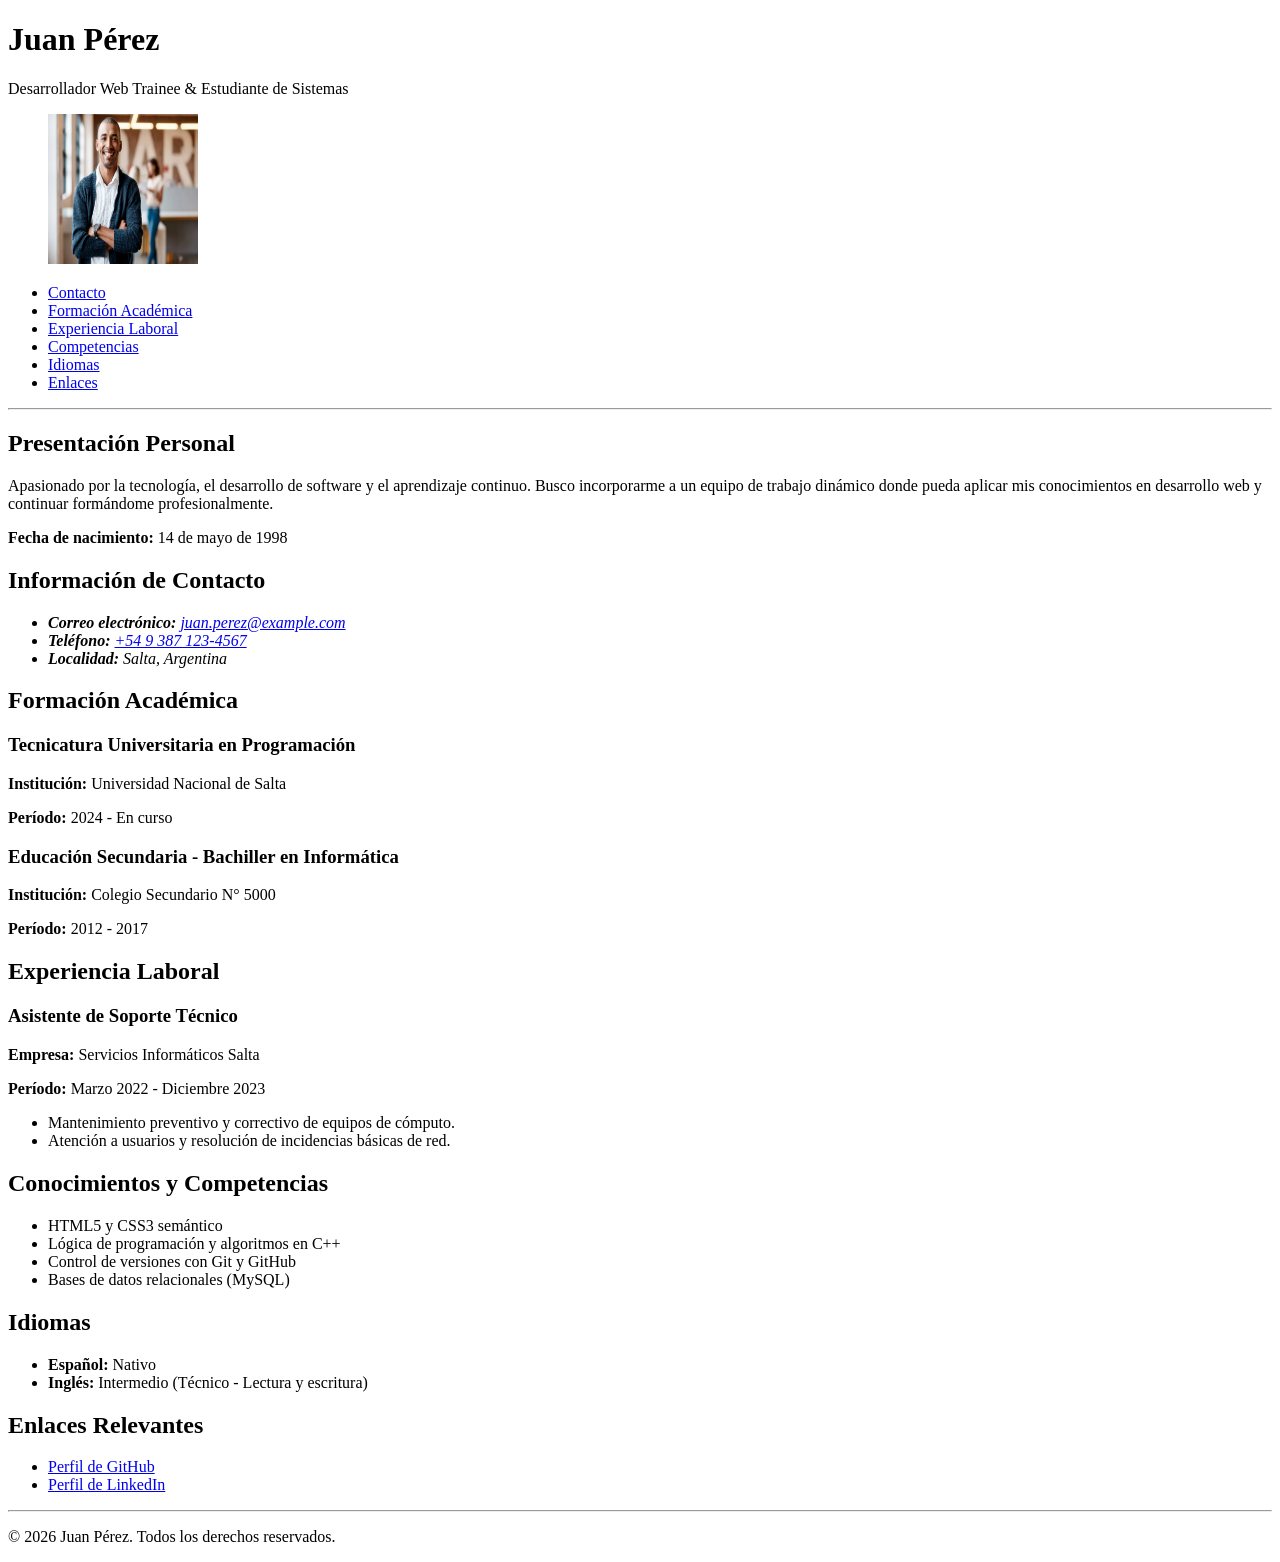
<file: tp1/punto1.html>
<!DOCTYPE html>
<html lang="es">
<head>
  <meta charset="UTF-8">
  <meta name="viewport" content="width=device-width, initial-scale=1.0">
  <title>Currículum Vitae - Juan Pérez</title>
</head>
<body>

  <header>
    <h1>Juan Pérez</h1>
    <p>Desarrollador Web Trainee &amp; Estudiante de Sistemas</p>
    
    <figure>
      <img src="/tp1/retrato-de-un-joven-empresario-confiado-que-trabaja-en-una-oficina-moderna.webp" alt="Fotografía de perfil de Juan Pérez" width="150" height="150">
    </figure>

    <nav aria-label="Navegación interna del CV">
      <ul>
        <li><a href="#contacto">Contacto</a></li>
        <li><a href="#educacion">Formación Académica</a></li>
        <li><a href="#experiencia">Experiencia Laboral</a></li>
        <li><a href="#competencias">Competencias</a></li>
        <li><a href="#idiomas">Idiomas</a></li>
        <li><a href="#enlaces">Enlaces</a></li>
      </ul>
    </nav>
  </header>

  <hr>

  <main>
    <section id="sobre-mi">
      <h2>Presentación Personal</h2>
      <p>Apasionado por la tecnología, el desarrollo de software y el aprendizaje continuo. Busco incorporarme a un equipo de trabajo dinámico donde pueda aplicar mis conocimientos en desarrollo web y continuar formándome profesionalmente.</p>
      <p><strong>Fecha de nacimiento:</strong> <time datetime="1998-05-14">14 de mayo de 1998</time></p>
    </section>

    <section id="contacto">
      <h2>Información de Contacto</h2>
      <address>
        <ul>
          <li><strong>Correo electrónico:</strong> <a href="mailto:juan.perez@example.com">juan.perez@example.com</a></li>
          <li><strong>Teléfono:</strong> <a href="tel:+5493871234567">+54 9 387 123-4567</a></li>
          <li><strong>Localidad:</strong> Salta, Argentina</li>
        </ul>
      </address>
    </section>

    <section id="educacion">
      <h2>Formación Académica</h2>
      <article>
        <h3>Tecnicatura Universitaria en Programación</h3>
        <p><strong>Institución:</strong> Universidad Nacional de Salta</p>
        <p><strong>Período:</strong> <time datetime="2024">2024</time> - En curso</p>
      </article>
      <article>
        <h3>Educación Secundaria - Bachiller en Informática</h3>
        <p><strong>Institución:</strong> Colegio Secundario N° 5000</p>
        <p><strong>Período:</strong> <time datetime="2012">2012</time> - <time datetime="2017">2017</time></p>
      </article>
    </section>

    <section id="experiencia">
      <h2>Experiencia Laboral</h2>
      <article>
        <h3>Asistente de Soporte Técnico</h3>
        <p><strong>Empresa:</strong> Servicios Informáticos Salta</p>
        <p><strong>Período:</strong> <time datetime="2022-03">Marzo 2022</time> - <time datetime="2023-12">Diciembre 2023</time></p>
        <ul>
          <li>Mantenimiento preventivo y correctivo de equipos de cómputo.</li>
          <li>Atención a usuarios y resolución de incidencias básicas de red.</li>
        </ul>
      </article>
    </section>

    <section id="competencias">
      <h2>Conocimientos y Competencias</h2>
      <ul>
        <li>HTML5 y CSS3 semántico</li>
        <li>Lógica de programación y algoritmos en C++</li>
        <li>Control de versiones con Git y GitHub</li>
        <li>Bases de datos relacionales (MySQL)</li>
      </ul>
    </section>

    <section id="idiomas">
      <h2>Idiomas</h2>
      <ul>
        <li><strong>Español:</strong> Nativo</li>
        <li><strong>Inglés:</strong> Intermedio (Técnico - Lectura y escritura)</li>
      </ul>
    </section>

    <section id="enlaces">
      <h2>Enlaces Relevantes</h2>
      <ul>
        <li><a href="https://github.com" target="_blank" rel="noopener">Perfil de GitHub</a></li>
        <li><a href="https://www.linkedin.com" target="_blank" rel="noopener">Perfil de LinkedIn</a></li>
      </ul>
    </section>
  </main>

  <hr>

  <footer>
    <p>&copy; 2026 Juan Pérez. Todos los derechos reservados.</p>
  </footer>

</body>
</html>
</file>
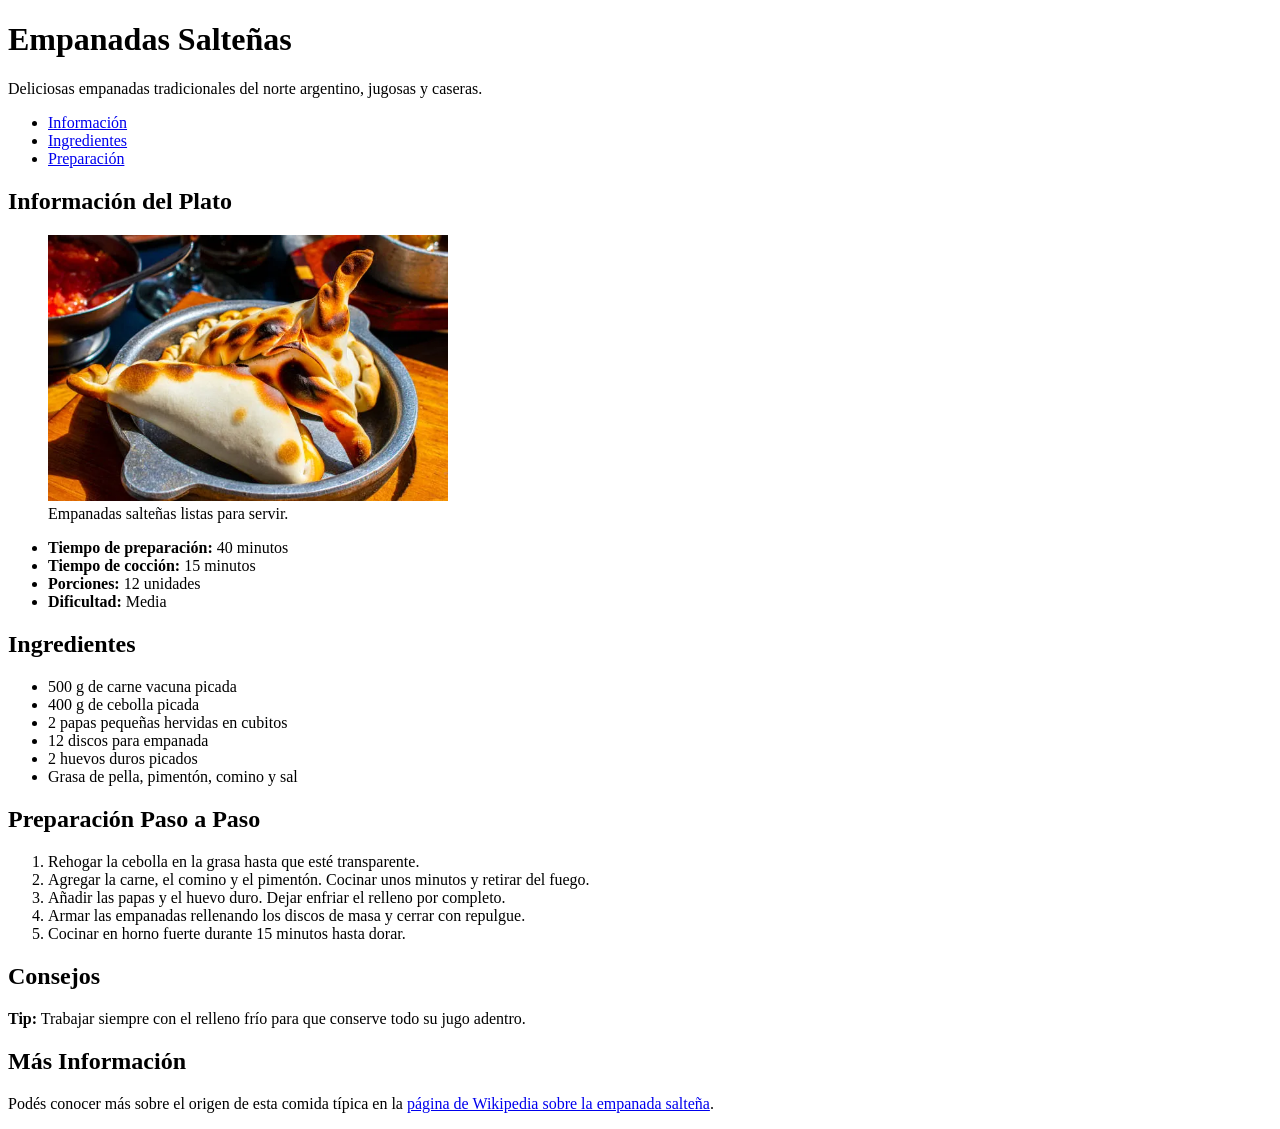
<file: tp1/punto2.html>
<!DOCTYPE html>
<html lang="es">
<head>
  <meta charset="UTF-8">
  <meta name="viewport" content="width=device-width, initial-scale=1.0">
  <title>Receta: Empanadas Salteñas</title>
</head>
<body>

  <header>
    <h1>Empanadas Salteñas</h1>
    <p>Deliciosas empanadas tradicionales del norte argentino, jugosas y caseras.</p>

    <nav aria-label="Navegación interna">
      <ul>
        <li><a href="#info">Información</a></li>
        <li><a href="#ingredientes">Ingredientes</a></li>
        <li><a href="#preparacion">Preparación</a></li>
      </ul>
    </nav>
  </header>

  <main>
    <section id="info">
      <h2>Información del Plato</h2>
      
      <figure>
        <img src="/tp1/empanadas.webp" alt="Empanadas salteñas doradas " width="400">
        <figcaption>Empanadas salteñas listas para servir.</figcaption>
      </figure>

      <ul>
        <li><strong>Tiempo de preparación:</strong> <time datetime="PT40M">40 minutos</time></li>
        <li><strong>Tiempo de cocción:</strong> <time datetime="PT15M">15 minutos</time></li>
        <li><strong>Porciones:</strong> 12 unidades</li>
        <li><strong>Dificultad:</strong> Media</li>
      </ul>
    </section>

    <section id="ingredientes">
      <h2>Ingredientes</h2>
      <ul>
        <li>500 g de carne vacuna picada</li>
        <li>400 g de cebolla picada</li>
        <li>2 papas pequeñas hervidas en cubitos</li>
        <li>12 discos para empanada</li>
        <li>2 huevos duros picados</li>
        <li>Grasa de pella, pimentón, comino y sal</li>
      </ul>
    </section>

    <section id="preparacion">
      <h2>Preparación Paso a Paso</h2>
      <ol>
        <li>Rehogar la cebolla en la grasa hasta que esté transparente.</li>
        <li>Agregar la carne, el comino y el pimentón. Cocinar unos minutos y retirar del fuego.</li>
        <li>Añadir las papas y el huevo duro. Dejar enfriar el relleno por completo.</li>
        <li>Armar las empanadas rellenando los discos de masa y cerrar con repulgue.</li>
        <li>Cocinar en horno fuerte durante 15 minutos hasta dorar.</li>
      </ol>
    </section>

    <section>
      <h2>Consejos</h2>
      <p><strong>Tip:</strong> Trabajar siempre con el relleno frío para que conserve todo su jugo adentro.</p>
    </section>

    <section>
      <h2>Más Información</h2>
      <p>Podés conocer más sobre el origen de esta comida típica en la <a href="https://es.wikipedia.org/wiki/Empanada_salte%C3%B1a" target="_blank" rel="noopener">página de Wikipedia sobre la empanada salteña</a>.</p>
    </section>
  </main>
</body>
</html>
</file>
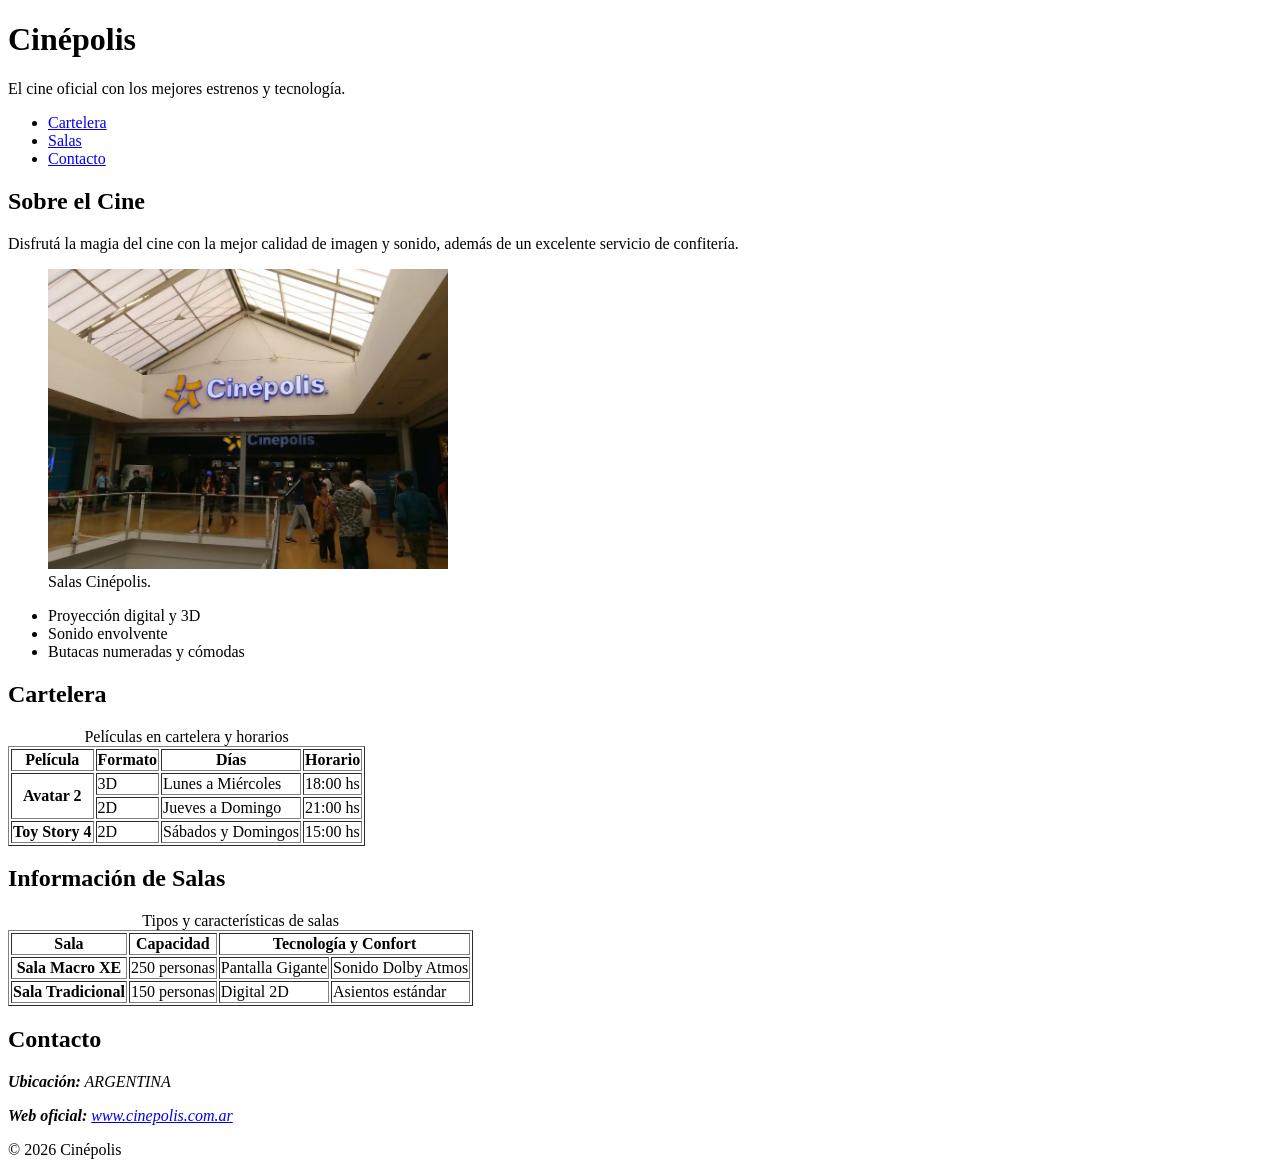
<file: tp1/punto3.html>
<!DOCTYPE html>
<html lang="es">
<head>
  <title>Cinépolis</title>
</head>
<body>

  <header>
    <h1>Cinépolis</h1>
    <p>El cine oficial con los mejores estrenos y tecnología.</p>

    <nav aria-label="Navegación interna">
      <ul>
        <li><a href="#cartelera">Cartelera</a></li>
        <li><a href="#salas">Salas</a></li>
        <li><a href="#contacto">Contacto</a></li>
      </ul>
    </nav>
  </header>

  <main>
    <section>
      <h2>Sobre el Cine</h2>
      <p>Disfrutá la magia del cine con la mejor calidad de imagen y sonido, además de un excelente servicio de confitería.</p>
      
      <figure>
        <img src="/tp1/cinepolis.webp" alt="Complejo Cinépolis" width="400">
        <figcaption>Salas Cinépolis.</figcaption>
      </figure>

      <ul>
        <li>Proyección digital y 3D</li>
        <li>Sonido envolvente</li>
        <li>Butacas numeradas y cómodas</li>
      </ul>
    </section>

    <section id="cartelera">
      <h2>Cartelera</h2>
      
      <table border="1">
        <caption>Películas en cartelera y horarios</caption>
        <thead>
          <tr>
            <th scope="col">Película</th>
            <th scope="col">Formato</th>
            <th scope="col">Días</th>
            <th scope="col">Horario</th>
          </tr>
        </thead>
        <tbody>
          <tr>
            <th scope="row" rowspan="2">Avatar 2</th>
            <td>3D</td>
            <td>Lunes a Miércoles</td>
            <td>18:00 hs</td>
          </tr>
          <tr>
            <td>2D</td>
            <td>Jueves a Domingo</td>
            <td>21:00 hs</td>
          </tr>
          <tr>
            <th scope="row">Toy Story 4</th>
            <td>2D</td>
            <td>Sábados y Domingos</td>
            <td>15:00 hs</td>
          </tr>
        </tbody>
      </table>
    </section>

    <section id="salas">
      <h2>Información de Salas</h2>

      <table border="1">
        <caption>Tipos y características de salas</caption>
        <thead>
          <tr>
            <th scope="col">Sala</th>
            <th scope="col">Capacidad</th>
            <th scope="col" colspan="2">Tecnología y Confort</th>
          </tr>
        </thead>
        <tbody>
          <tr>
            <th scope="row">Sala Macro XE</th>
            <td>250 personas</td>
            <td>Pantalla Gigante</td>
            <td>Sonido Dolby Atmos</td>
          </tr>
          <tr>
            <th scope="row">Sala Tradicional</th>
            <td>150 personas</td>
            <td>Digital 2D</td>
            <td>Asientos estándar</td>
          </tr>
        </tbody>
      </table>
    </section>

    <section id="contacto">
      <h2>Contacto</h2>
      <address>
        <p><strong>Ubicación:</strong> ARGENTINA</p>
        <p><strong>Web oficial:</strong> <a href="https://www.cinepolis.com.ar" target="_blank" rel="noopener">www.cinepolis.com.ar</a></p>
      </address>
    </section>
  </main>

  <footer>
    <p>&copy; 2026 Cinépolis</p>
  </footer>

</body>
</html>
</file>
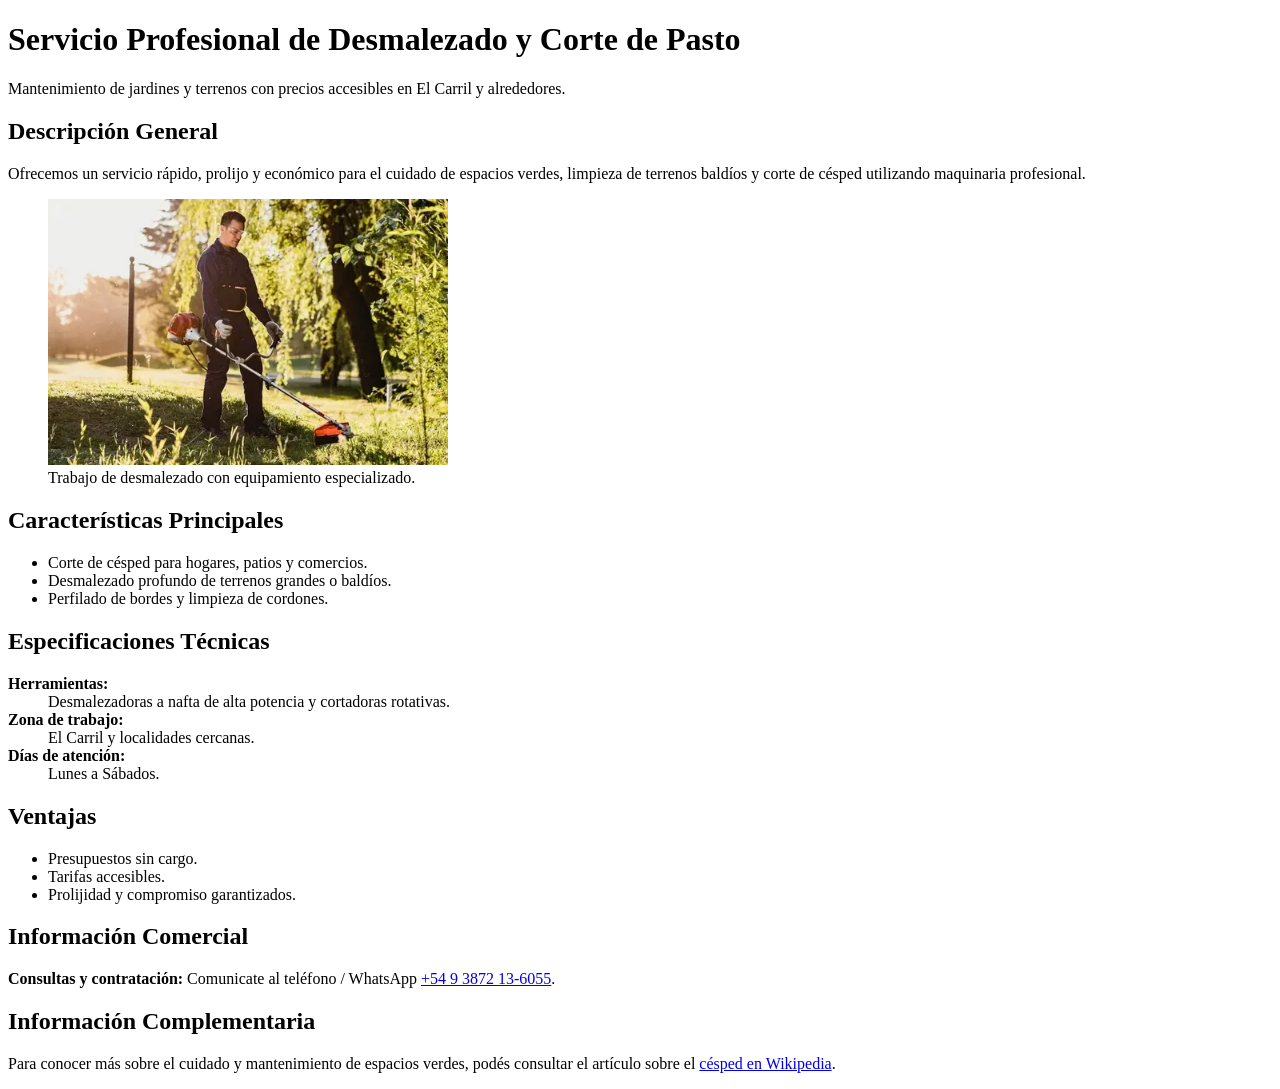
<file: tp1/punto4.html>
<!DOCTYPE html>
<html lang="es">
<head>
  <title>Servicio de Corte de Pasto y Desmalezado</title>
</head>
<body>

  <header>
    <h1>Servicio Profesional de Desmalezado y Corte de Pasto</h1>
    <p>Mantenimiento de jardines y terrenos con precios accesibles en El Carril y alrededores.</p>
  </header>

  <main>
    <section>
      <h2>Descripción General</h2>
      <p>Ofrecemos un servicio rápido, prolijo y económico para el cuidado de espacios verdes, limpieza de terrenos baldíos y corte de césped utilizando maquinaria profesional.</p>
      
      <figure>
        <img src="/tp1/CORTE DE PASTO.webp" alt="Desmalezadora profesional para corte de césped" width="400">
        <figcaption>Trabajo de desmalezado con equipamiento especializado.</figcaption>
      </figure>
    </section>

    <section>
      <h2>Características Principales</h2>
      <ul>
        <li>Corte de césped para hogares, patios y comercios.</li>
        <li>Desmalezado profundo de terrenos grandes o baldíos.</li>
        <li>Perfilado de bordes y limpieza de cordones.</li>
      </ul>
    </section>

    <section>
      <h2>Especificaciones Técnicas</h2>
      <dl>
        <dt><strong>Herramientas:</strong></dt>
        <dd>Desmalezadoras a nafta de alta potencia y cortadoras rotativas.</dd>
        
        <dt><strong>Zona de trabajo:</strong></dt>
        <dd>El Carril y localidades cercanas.</dd>

        <dt><strong>Días de atención:</strong></dt>
        <dd>Lunes a Sábados.</dd>
      </dl>
    </section>

    <section>
      <h2>Ventajas</h2>
      <ul>
        <li>Presupuestos sin cargo.</li>
        <li>Tarifas accesibles.</li>
        <li>Prolijidad y compromiso garantizados.</li>
      </ul>
    </section>

    <section>
      <h2>Información Comercial</h2>
      <p><strong>Consultas y contratación:</strong> Comunicate al teléfono / WhatsApp <a href="https://wa.me/5493872136055" target="_blank" rel="noopener">+54 9 3872 13-6055</a>.</p>
    </section>

    <section>
      <h2>Información Complementaria</h2>
      <p>Para conocer más sobre el cuidado y mantenimiento de espacios verdes, podés consultar el artículo sobre el <a href="https://es.wikipedia.org/wiki/C%C3%A9sped" target="_blank" rel="noopener">césped en Wikipedia</a>.</p>
    </section>
  </main>
</body>
</html>
</file>
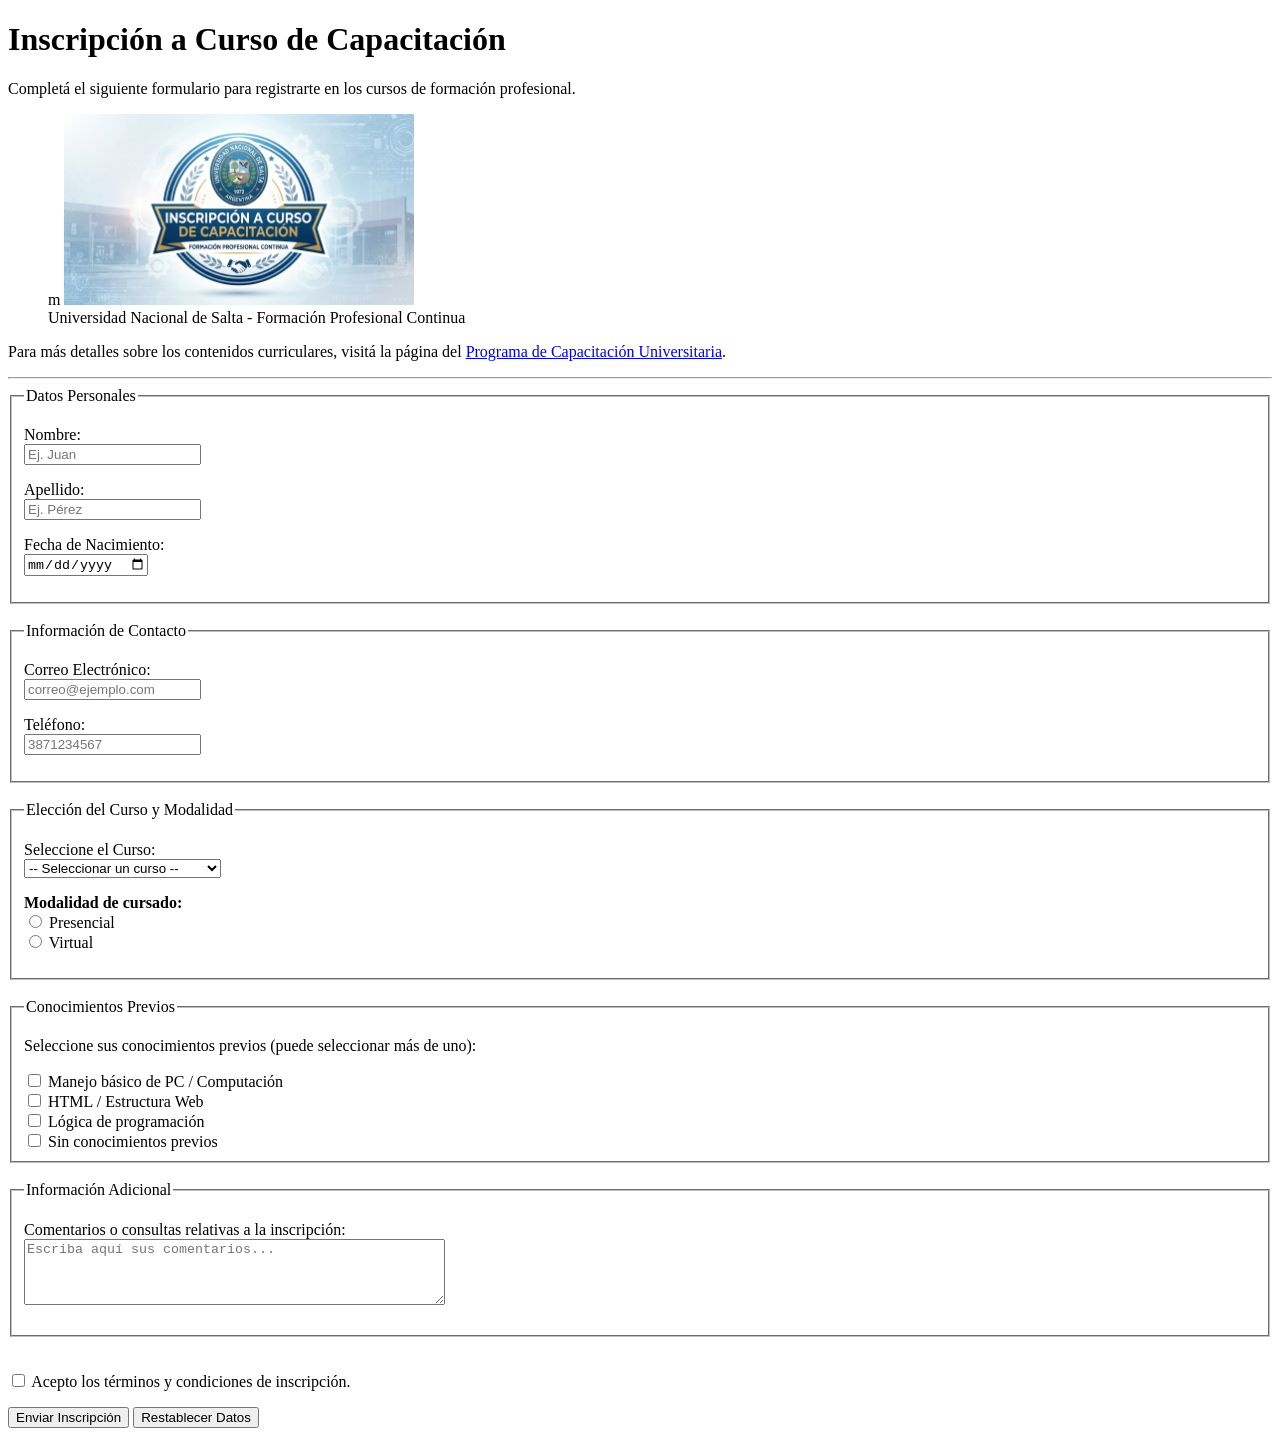
<file: tp1/punto5.html>
<!DOCTYPE html>
<html lang="es">
<head>
  <title>Inscripción a Curso - Desarrollo Web HTML5</title>
</head>
<body>

  <header>
    <h1>Inscripción a Curso de Capacitación</h1>
    <p>Completá el siguiente formulario para registrarte en los cursos de formación profesional.</p>
    
    <figure>
m     <img src="/tp1/curso.jpg" alt="Logo de la UNSa con cartel de Inscripción a Curso de Capacitación" width="350">
      <figcaption>Universidad Nacional de Salta - Formación Profesional Continua</figcaption>
    </figure>

    <p>Para más detalles sobre los contenidos curriculares, visitá la página del <a href="https://www.unsa.edu.ar" target="_blank" rel="noopener">Programa de Capacitación Universitaria</a>.</p>
  </header>

  <hr>

  <main>
    <form action="https://httpbin.org/post" method="post">
      
      <fieldset>
        <legend>Datos Personales</legend>
        
        <p>
          <label for="nombre">Nombre:</label><br>
          <input type="text" id="nombre" name="nombre" required placeholder="Ej. Juan">
        </p>

        <p>
          <label for="apellido">Apellido:</label><br>
          <input type="text" id="apellido" name="apellido" required placeholder="Ej. Pérez">
        </p>

        <p>
          <label for="fecha_nacimiento">Fecha de Nacimiento:</label><br>
          <input type="date" id="fecha_nacimiento" name="fecha_nacimiento" required>
        </p>
      </fieldset>

      <br>

      <fieldset>
        <legend>Información de Contacto</legend>

        <p>
          <label for="email">Correo Electrónico:</label><br>
          <input type="email" id="email" name="email" required placeholder="correo@ejemplo.com">
        </p>

        <p>
          <label for="telefono">Teléfono:</label><br>
          <input type="tel" id="telefono" name="telefono" required placeholder="3871234567">
        </p>
      </fieldset>

      <br>

      <fieldset>
        <legend>Elección del Curso y Modalidad</legend>

        <p>
          <label for="curso">Seleccione el Curso:</label><br>
          <select id="curso" name="curso" required>
            <option value="">-- Seleccionar un curso --</option>
            <optgroup label="Desarrollo Web y Software">
              <option value="html5_css3">HTML5 y CSS3 Semántico</option>
              <option value="javascript">JavaScript Moderno ES6+</option>
              <option value="cpp">Programación en C++</option>
            </optgroup>
            <optgroup label="Base de Datos e Infraestructura">
              <option value="mysql">Bases de Datos MySQL</option>
              <option value="redes">Redes y Soporte Técnico</option>
            </optgroup>
          </select>
        </p>

        <p>
          <strong>Modalidad de cursado:</strong><br>
          <input type="radio" id="presencial" name="modalidad" value="presencial" required>
          <label for="presencial">Presencial</label><br>
          
          <input type="radio" id="virtual" name="modalidad" value="virtual">
          <label for="virtual">Virtual</label>
        </p>
      </fieldset>

      <br>

      <fieldset>
        <legend>Conocimientos Previos</legend>
        <p>Seleccione sus conocimientos previos (puede seleccionar más de uno):</p>

        <input type="checkbox" id="conocimiento_computacion" name="conocimientos[]" value="computacion_basica">
        <label for="conocimiento_computacion">Manejo básico de PC / Computación</label><br>

        <input type="checkbox" id="conocimiento_html" name="conocimientos[]" value="html">
        <label for="conocimiento_html">HTML / Estructura Web</label><br>

        <input type="checkbox" id="conocimiento_programacion" name="conocimientos[]" value="programacion">
        <label for="conocimiento_programacion">Lógica de programación</label><br>

        <input type="checkbox" id="conocimiento_ninguno" name="conocimientos[]" value="ninguno">
        <label for="conocimiento_ninguno">Sin conocimientos previos</label>
      </fieldset>

      <br>

      <fieldset>
        <legend>Información Adicional</legend>
        <p>
          <label for="comentarios">Comentarios o consultas relativas a la inscripción:</label><br>
          <textarea id="comentarios" name="comentarios" rows="4" cols="50" placeholder="Escriba aquí sus comentarios..."></textarea>
        </p>
      </fieldset>

      <br>

      <p>
        <input type="checkbox" id="aceptar_condiciones" name="aceptar_condiciones" required>
        <label for="aceptar_condiciones">Acepto los términos y condiciones de inscripción.</label>
      </p>

      <p>
        <button type="submit">Enviar Inscripción</button>
        <button type="reset">Restablecer Datos</button>
      </p>

    </form>
  </main>
  
</body>
</html>
</file>
